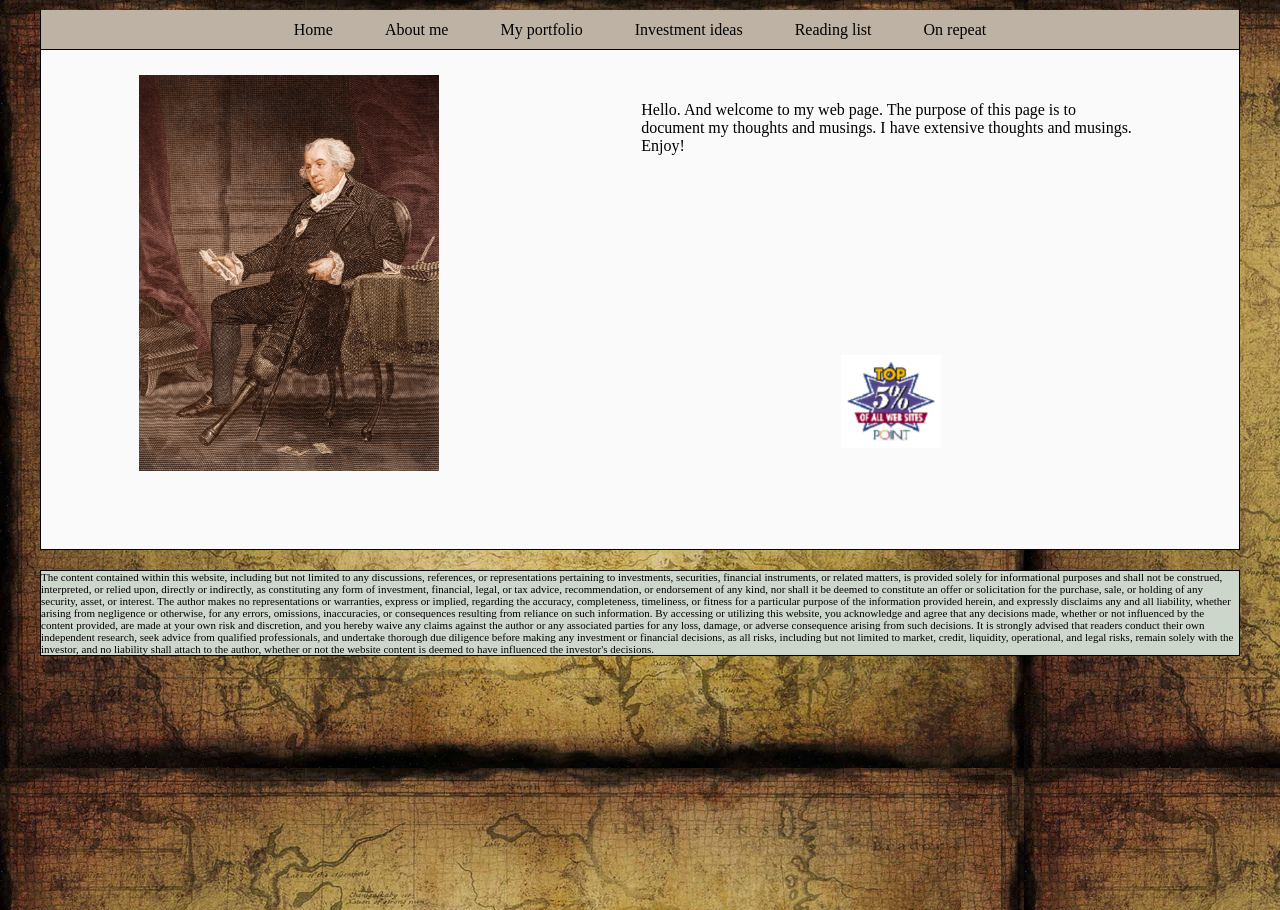
<file: index.html>
<!DOCTYPE html>
<html lang="en">
    <head>
        <meta charset="UTF-8">
        <meta name="viewport" content="width=device-width,
        initial-scale=1.0">
        <title>Home</title>
        <link rel="icon" type="image/x-icon" href="favicon.ico">
        <link rel="stylesheet" href="style.css">
    </head>
    <body>
        <nav>
            <div class="nav-items">
                <a href="index.html">Home</a>
                <a href="bio.html">About me</a>
                <a href="portfolio.html">My portfolio</a>
                <a href="pitches.html">Investment ideas</a>
                <a href="reading.html">Reading list</a>
                <a href="songs.html">On repeat</a>
            </div>
        </nav>
        <section class="hero">
            <div class="hero-container">
                <div class="item-one">
                    <img src="./Morris.jpg" alt="Morris"
                    class="hero-image">
                </div>
                <div class="item-two">
                    Hello. And welcome to my web page. The purpose of this page is to document my thoughts and musings. I have extensive thoughts and musings. Enjoy!
                    <img src="Top5percent.png" alt="Top5" class="top5-image">                    
                </div>
            </div>
        </section>
    <div class="herotwo">
        <div class="item-three">
            The content contained within this website, including but not limited to any discussions, references, or representations pertaining to investments, securities, financial instruments, or related matters, is provided solely for informational purposes and shall not be construed, interpreted, or relied upon, directly or indirectly, as constituting any form of investment, financial, legal, or tax advice, recommendation, or endorsement of any kind, nor shall it be deemed to constitute an offer or solicitation for the purchase, sale, or holding of any security, asset, or interest. The author makes no representations or warranties, express or implied, regarding the accuracy, completeness, timeliness, or fitness for a particular purpose of the information provided herein, and expressly disclaims any and all liability, whether arising from negligence or otherwise, for any errors, omissions, inaccuracies, or consequences resulting from reliance on such information. By accessing or utilizing this website, you acknowledge and agree that any decisions made, whether or not influenced by the content provided, are made at your own risk and discretion, and you hereby waive any claims against the author or any associated parties for any loss, damage, or adverse consequence arising from such decisions. It is strongly advised that readers conduct their own independent research, seek advice from qualified professionals, and undertake thorough due diligence before making any investment or financial decisions, as all risks, including but not limited to market, credit, liquidity, operational, and legal risks, remain solely with the investor, and no liability shall attach to the author, whether or not the website content is deemed to have influenced the investor's decisions.
        </div>
    </div>
    </body>
</html>
</file>
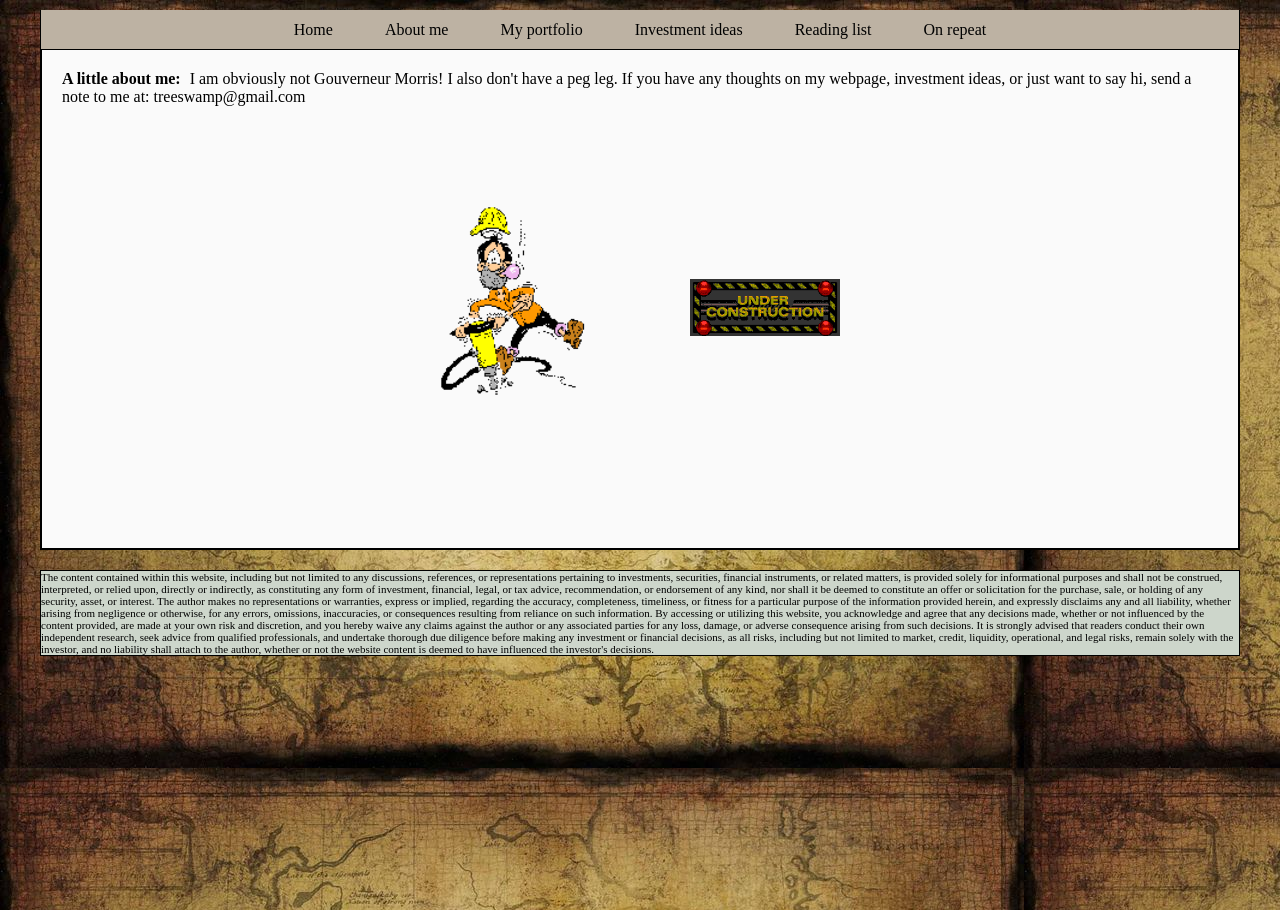
<file: bio.html>
<!DOCTYPE html>
<html lang="en">
    <head>
        <title>Bio</title>
        <meta charset="UTF-8">
        <meta name="viewport" content="width=device-width,
        initial-scale=1.0">
        <title>Bio</title>
        <link rel="icon" type="image/x-icon" href="favicon.ico">
        <link rel="stylesheet" href="style.css">
    </head>
    <body>
        <nav>
            <div class="nav-items">
                <a href="index.html">Home</a>
                <a href="bio.html">About me</a>
                <a href="portfolio.html">My portfolio</a>
                <a href="pitches.html">Investment ideas</a>
                <a href="reading.html">Reading list</a>
                <a href="songs.html">On repeat</a>
            </div>
        </nav>
            <section class="bio">
                <div class="bio-container">

                    <div class="bio-one">
                        <span class="smallheader">A little about me:</span>
                        I am obviously not Gouverneur Morris! I also don't have a peg leg. If you have any thoughts on my webpage, investment ideas, or just want to say hi, send a note to me at: treeswamp@gmail.com
                    </div>

                    <div class="gif-container">
                        <img src="Const.gif" alt="Top5">
                        <img src="constgif2.gif" alt="Top5">
                    </div>

                </div>
            </section>
    <div class="herotwo">
        <div class="item-three">
            The content contained within this website, including but not limited to any discussions, references, or representations pertaining to investments, securities, financial instruments, or related matters, is provided solely for informational purposes and shall not be construed, interpreted, or relied upon, directly or indirectly, as constituting any form of investment, financial, legal, or tax advice, recommendation, or endorsement of any kind, nor shall it be deemed to constitute an offer or solicitation for the purchase, sale, or holding of any security, asset, or interest. The author makes no representations or warranties, express or implied, regarding the accuracy, completeness, timeliness, or fitness for a particular purpose of the information provided herein, and expressly disclaims any and all liability, whether arising from negligence or otherwise, for any errors, omissions, inaccuracies, or consequences resulting from reliance on such information. By accessing or utilizing this website, you acknowledge and agree that any decisions made, whether or not influenced by the content provided, are made at your own risk and discretion, and you hereby waive any claims against the author or any associated parties for any loss, damage, or adverse consequence arising from such decisions. It is strongly advised that readers conduct their own independent research, seek advice from qualified professionals, and undertake thorough due diligence before making any investment or financial decisions, as all risks, including but not limited to market, credit, liquidity, operational, and legal risks, remain solely with the investor, and no liability shall attach to the author, whether or not the website content is deemed to have influenced the investor's decisions.
        </div>
    </div>
    </body>
</html>
</file>
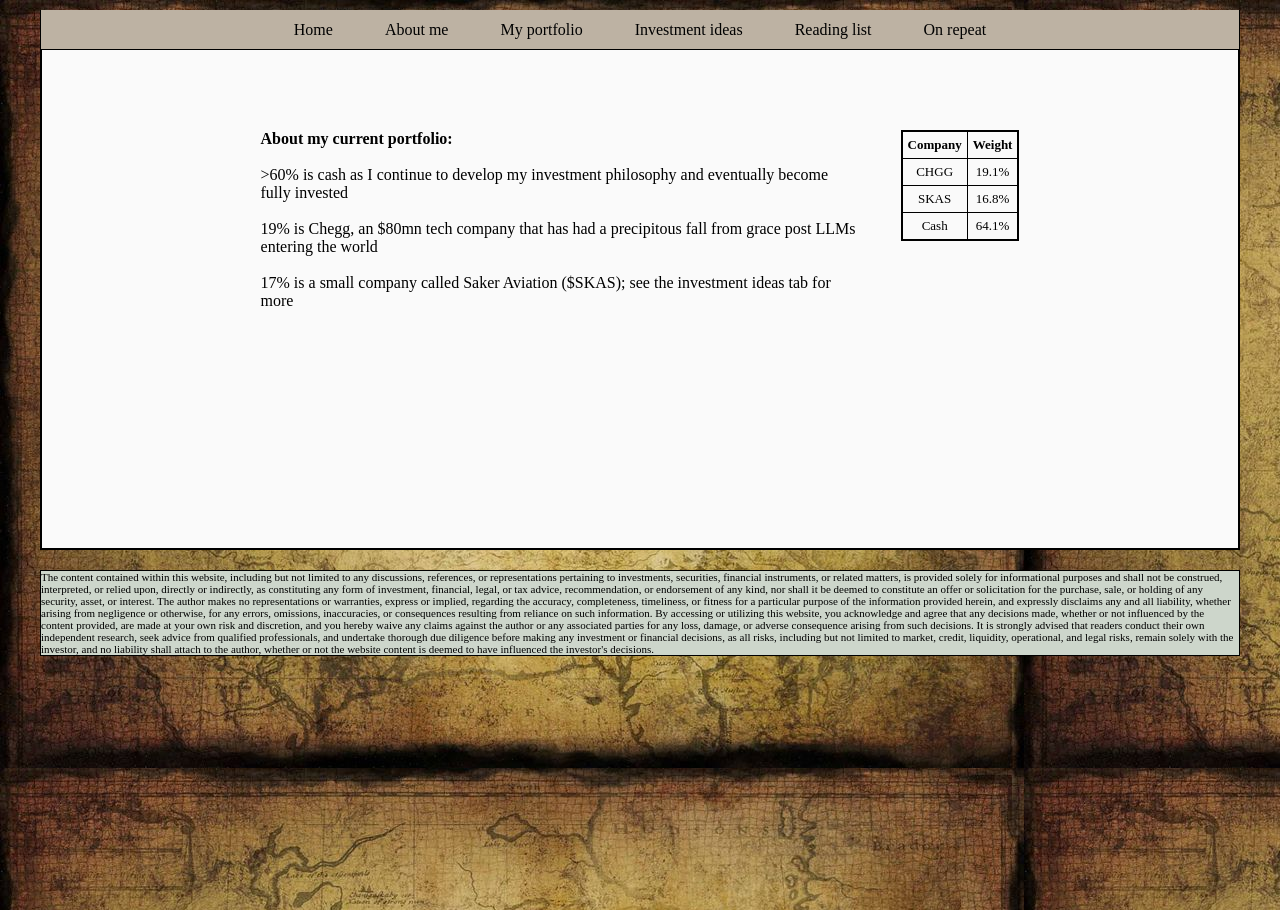
<file: portfolio.html>
<!DOCTYPE html>
<html lang="en">
    <head>
        <meta charset="UTF-8">
        <meta name="viewport" content="width=device-width,
        initial-scale=1.0">
        <title>Portfolio</title>
        <link rel="icon" type="image/x-icon" href="favicon.ico">
        <link rel="stylesheet" href="style.css">
    </head>
    <body>
        <nav>
            <div class="nav-items">
                <a href="index.html">Home</a>
                <a href="bio.html">About me</a>
                <a href="portfolio.html">My portfolio</a>
                <a href="pitches.html">Investment ideas</a>
                <a href="reading.html">Reading list</a>
                <a href="songs.html">On repeat</a>
            </div>
        </nav>
        <section class="bio">
            <div class="bio-container">
                <div class="portfolio-section">
                    <div class="portfolio-text">
                        <b>About my current portfolio:</b>
                        <p>
                            <br>
                            >60% is cash as I continue to develop my investment philosophy and eventually become fully invested
                            <br>
                            <br>
                            19% is Chegg, an $80mn tech company that has had a precipitous fall from grace post LLMs entering the world
                            <br>
                            <br>
                            17% is a small company called Saker Aviation ($SKAS); see the investment ideas tab for more
                            <br>
                        </p>
                    </div>
                    <div class="portfolio-table">
                        <table>
                            <tr>
                                <th>Company</th>
                                <th>Weight</th>
                            </tr>
                            <tr>
                                <td>CHGG</td>
                                <td>19.1%</td>
                            </tr>
                            <tr>
                                <td>SKAS</td>
                                <td>16.8%</td>
                            </tr>
                            <tr>
                                <td>Cash</td>
                                <td>64.1%</td>
                            </tr>
                            </table>
                    </div>
                </div>
            </div>
        </section>
    <div class="herotwo">
        <div class="item-three">
            The content contained within this website, including but not limited to any discussions, references, or representations pertaining to investments, securities, financial instruments, or related matters, is provided solely for informational purposes and shall not be construed, interpreted, or relied upon, directly or indirectly, as constituting any form of investment, financial, legal, or tax advice, recommendation, or endorsement of any kind, nor shall it be deemed to constitute an offer or solicitation for the purchase, sale, or holding of any security, asset, or interest. The author makes no representations or warranties, express or implied, regarding the accuracy, completeness, timeliness, or fitness for a particular purpose of the information provided herein, and expressly disclaims any and all liability, whether arising from negligence or otherwise, for any errors, omissions, inaccuracies, or consequences resulting from reliance on such information. By accessing or utilizing this website, you acknowledge and agree that any decisions made, whether or not influenced by the content provided, are made at your own risk and discretion, and you hereby waive any claims against the author or any associated parties for any loss, damage, or adverse consequence arising from such decisions. It is strongly advised that readers conduct their own independent research, seek advice from qualified professionals, and undertake thorough due diligence before making any investment or financial decisions, as all risks, including but not limited to market, credit, liquidity, operational, and legal risks, remain solely with the investor, and no liability shall attach to the author, whether or not the website content is deemed to have influenced the investor's decisions.
        </div>
    </div>
    </body>
</html>
</file>
<file: style.css>
* {
    box-sizing: border-box;
    margin: 0;
    padding: 0;
    font-family:'Times New Roman', Times, serif;
}

html {
    background-image: url(mapback1.jpg);
    margin: 0;
}

body {
    width: 100%;
    max-width: 1200px;
    margin: 0 auto;
    min-height: 100vh;
}

nav {
    margin-top: 10px;
    height: 40px;
    background: #bdb2a3;
    display: flex;
    justify-content: center;
    align-items: center;
    padding: 0 20px;

    border-left: solid;
    border-right: solid;
    border-bottom: solid;
    border-width: 1px;
}

nav a {
    text-decoration: none;
    color: #000;
    padding: 1.5rem;
    text-align: center;
}

table {
    padding: 3rem;
    width: 60%;              /* controls table width */
    border-collapse: collapse; /* makes borders clean */
}

table, th, td {
    border: 1px solid black;

}

th, td {
    padding: 5px;
    text-align: center;
    font-size: 13px;
    border: 1px double black;   /* inner double borders */

}

.portfolio-section {
    display: flex;
    justify-content: center;   /* center the whole block */
    align-items: flex-start;
    gap: 40px;                 /* space between paragraph + table */
    margin: 60px auto;
    width: 80%;
}

.portfolio-text {
    max-width: 600px;
}

.portfolio-text p:first-child {
    margin-bottom: 20px;       /* padding under headline text */
}

table {
    border: 2px double black;
    font-size: 0.9rem;
}


.reading {
    border-left: solid;
    border-right: solid;
    border-bottom: solid;
    border-width: 2px;
    background-color: #fafafa;
    height: 500px;
}

.reading-container {
    height: 90%;
    display: flex;
    flex-direction: row;
    justify-content: space-around;
    padding-left: 20px;
    gap: 7px;
    align-items: start;
    flex-wrap: wrap;
    padding-top: 70px;
}
.song-container {
    height: 90%;
    display: flex;
    flex-direction: row;
    justify-content: space-around;
    padding-left: 20px;
    gap: 7px;
    align-items: start;
    flex-wrap: wrap;
    padding-top: 20px;
}

.bio {
    border-left: solid;
    border-right: solid;
    border-bottom: solid;
    border-width: 2px;
    background-color: #fafafa;
    min-height: 500px;
        width: 100%;
    box-sizing: border-box;
}

.bio-pitch {
    border-left: 1px solid;
    border-right: 1px solid;
    border-bottom: 1px solid;
    background-color: #fafafa;
    min-height: 2220px;
    width: 100%;
    box-sizing: border-box;
}


.bio-container {
    padding: 20px;
}

.bio-one {
    width: 100%;
    margin: 0 auto;
    text-align: left;
}

.smallheader {
    font-weight: bold;
    padding-right: 5px;
}

.booklist {
    list-style-type: square;
}

.hero {
    border-left: solid;
    border-right: solid;
    border-bottom: solid;
    border-width: 1px;
    background-color: #fafafa;
    height: 500px;
}

.hero-container {
    height: 90%;
    display: flex;
    flex-direction: row;
    justify-content: space-around;
    align-items: center;
    gap: 7px;
}

.hero-image {
    max-width: 300px;
    max-height: 500px;
}

.item-one {
    max-width: 300px;
    max-height: 500px;
}

.item-two {
    max-width: 500px;
}

.herotwo {
    display: flex;
    margin-top: 20px;
    height: 100%;
    border-top: solid;
    border-left: solid;
    border-right: solid;
    border-bottom: solid;
    background-color: rgb(205, 214, 203);
    flex-direction: column;
    justify-content: center;
    border-width: 1px;
    margin-bottom: 20px;
}

.item-three {
    max-height: 100%;
    align-self: flex-start;
    font-size: 11px;
}

@media screen and (max-width: 760px) {
    .hero-container {
        grid-template-columns: 1fr;
    }
}

.top5-image {
    width: 100px;
    height: auto;
    margin: 200px auto 0;
    display: block;
}

.returns-image {
    width: 400px;
    height: auto;
    margin: 30px auto 0;
    display: block;
}

.gif-container {
    display: flex;
    flex-direction: row;
    justify-content: center;
    align-items: center;
    gap: 100px;
    margin-top: 100px;
    width: 100%;
}

.gif-container img {
    width: 150px;
    height: auto;
}
</file>
